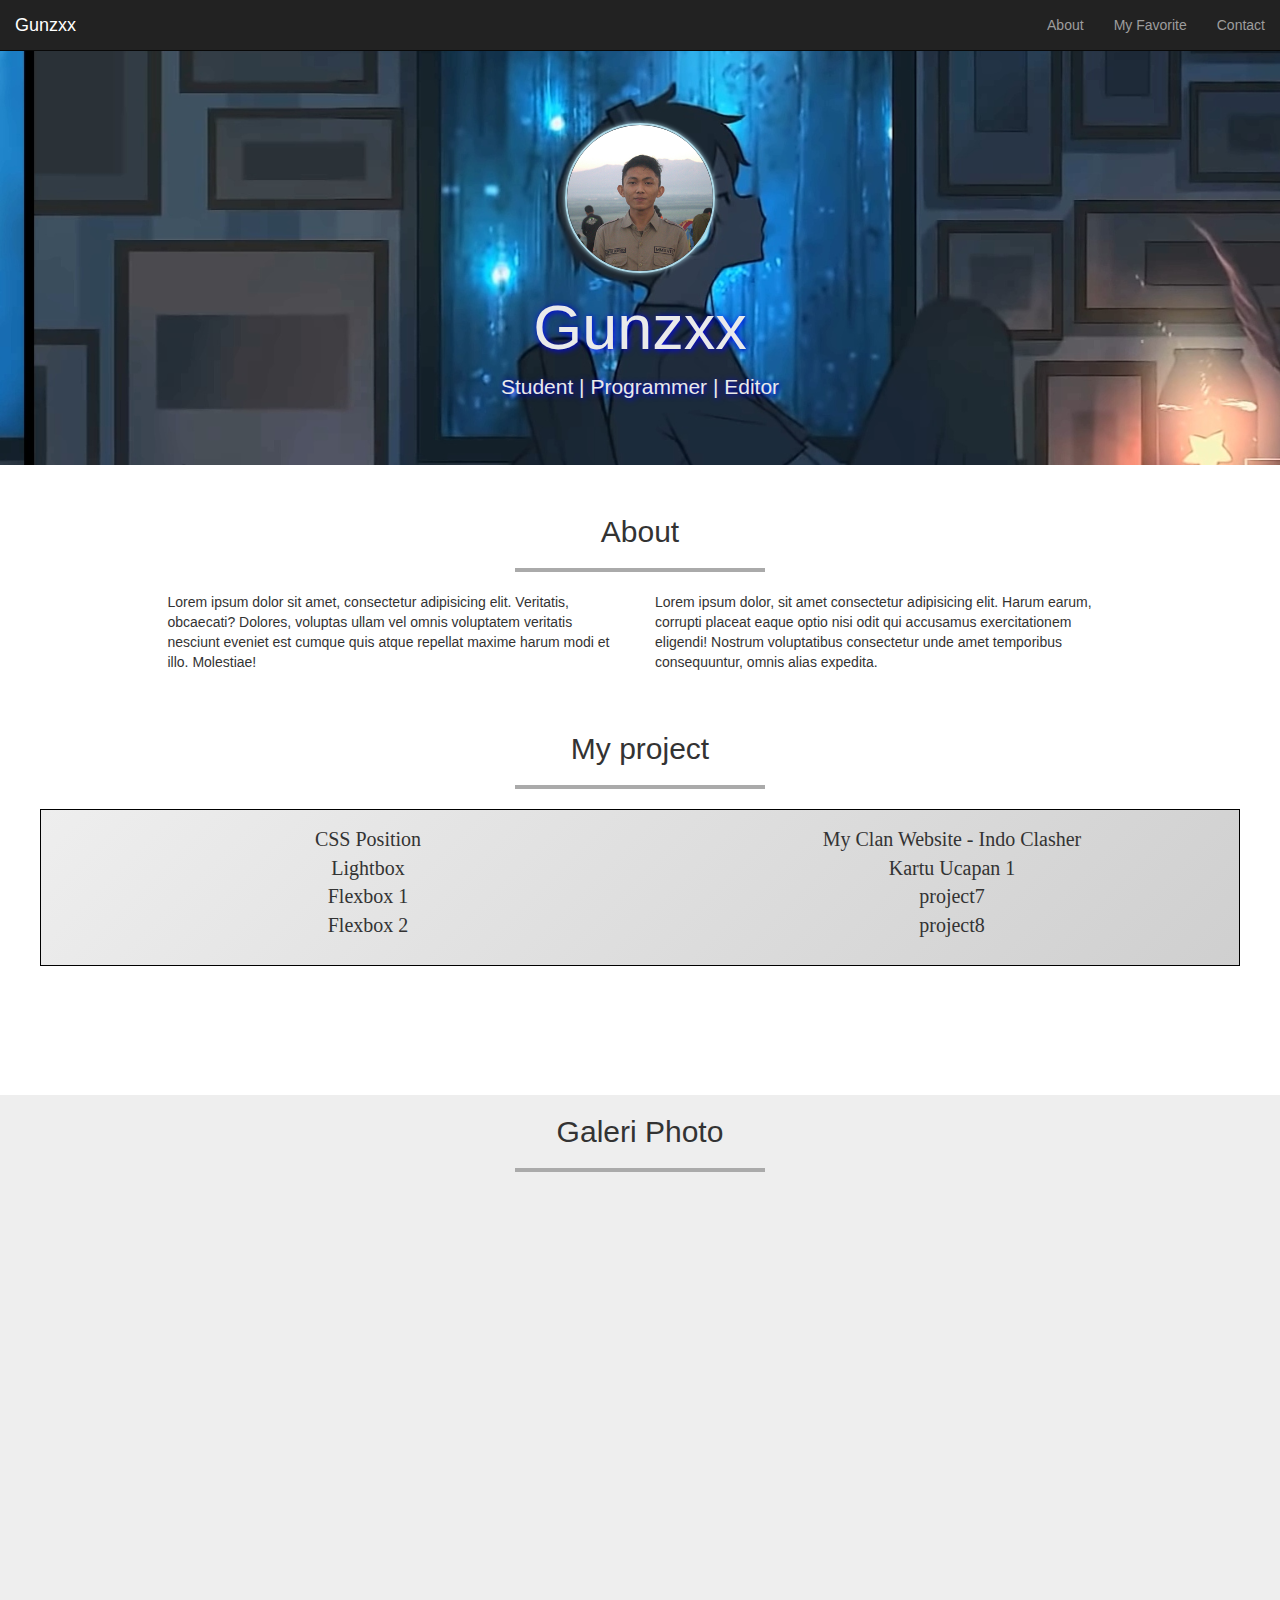
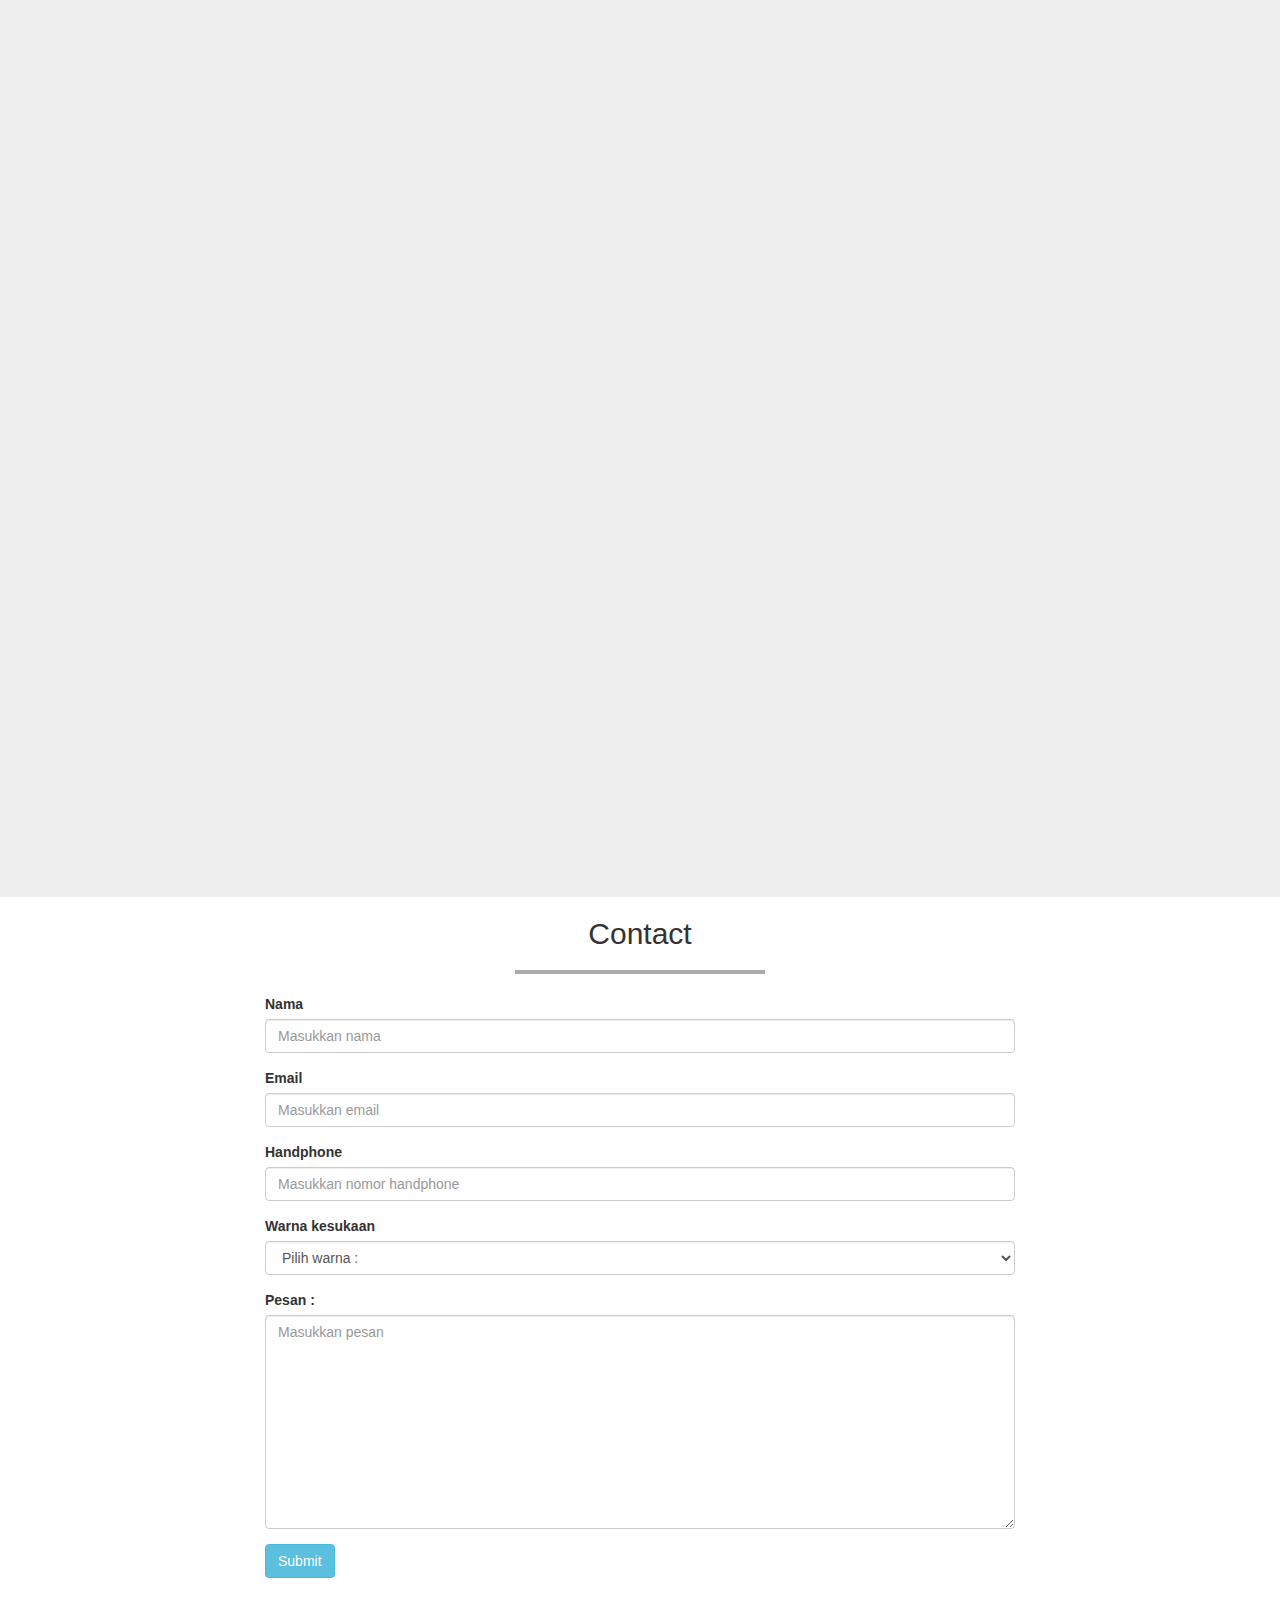
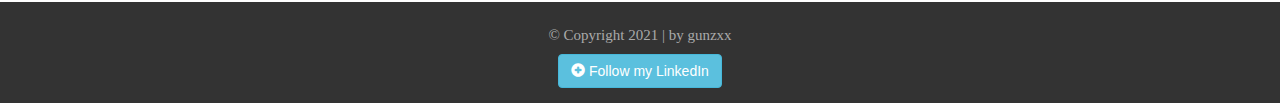
<file: index.html>
<!DOCTYPE html>
<html lang="en" id="home">
  <head>
    <meta charset="utf-8">
    <meta http-equiv="X-UA-Compatible" content="IE=edge">
    <meta name="viewport" content="width=device-width, initial-scale=1">
    
    <title>Guntur W</title>

	<!-- iklan google -->
	<script async src="https://pagead2.googlesyndication.com/pagead/js/adsbygoogle.js?client=ca-pub-4284222304204067" crossorigin="anonymous"></script>
	<!-- iklan google end -->

	<!-- favicon -->
	<link rel="favicon icon" href="img/gunz.png">

    <!-- Bootstrap -->
    <link href="bs/bootstrap.min.css" rel="stylesheet">
    <link href="style.css" rel="stylesheet" href="">

  </head>
  <body>
    <!-- navbar -->
    <nav class="navbar navbar-inverse navbar-fixed-top ">
      <div class="container-fluid">
        <div class="navbar-header">
          <button type="button" class="navbar-toggle collapsed" data-toggle="collapse" data-target="#navbar-collapse-1" aria-expanded="false">
            <span class="sr-only">Toggle navigation</span>
            <span class="icon-bar"></span>
            <span class="icon-bar"></span>
            <span class="icon-bar"></span>
          </button>
          <a href="#home" class="navbar-brand page-scroll">Gunzxx</a>
        </div>

        <div class="collapse navbar-collapse" id="navbar-collapse-1">
          <ul class="nav navbar-nav navbar-right">
            <li><a href="#about" class="page-scroll">About</a></li>
            <li><a href="#portofolio" class="page-scroll">My Favorite</a></li>
            <li><a href="https://wa.me/+62895370015252" target="_blank" class="page-scroll">Contact</a></li>
          </ul>
        </div>
      </div>
    </nav>
    <!-- akhir navbar -->

  	<!-- Jumbotron -->
  	<div class="jumbotron text-center header" style="width: 100%; ">
  		<img src="img/gunz.png" width="100%" class="img-circle" alt="gunz">
  		<h1>Gunzxx</h1>
  		<p>Student | Programmer | Editor</p>
  	</div>
  	<!-- Akhir Jumbotron -->

  	<!-- About -->
  	<section class="about" id="about">
  		<div class="container">
  			<div class="row">
  				<div class="col-sm-12">
  					<h2 class="text-center">About</h2>
  					<hr>
  				</div>
  			</div>
  			<div class="row">
  				<div class="col-sm-5 col-sm-offset-1">
  					<p class="pKiri">Lorem ipsum dolor sit amet, consectetur adipisicing elit. Veritatis, obcaecati? Dolores, voluptas ullam vel omnis voluptatem veritatis nesciunt eveniet est cumque quis atque repellat maxime harum modi et illo. Molestiae!</p>
  				</div>
  				<div class="col-sm-5 ">
  					<p class="pKanan">Lorem ipsum dolor, sit amet consectetur adipisicing elit. Harum earum, corrupti placeat eaque optio nisi odit qui accusamus exercitationem eligendi! Nostrum voluptatibus consectetur unde amet temporibus consequuntur, omnis alias expedita.</p>
  				</div>
  			</div>
        <div class="project row">
    			<div class="row text-center">
    				<div class="col-sm-12">
    					<h2>My project</h2>
    					<hr>
    				</div>
    			</div>
    			<div class="row text-center">
    				<div class="subProject col-sm-12">
    					<div class="pr1 pr">
							<ul>
								<li><a href="project/01-position/index.html" target="_blank">CSS Position</a></li>
								<li><a href="project/02-lightbox/index.html" target="_blank">Lightbox</a></li>
								<li><a href="project/03-flexbox/flexbox-1/index.html" target="_blank">Flexbox 1</a></li>
								<li><a href="project/03-flexbox/flexbox-2/flexbox.html" target="_blank">Flexbox 2</a></li>
							</ul>
						</div>
						<div class="pr2 pr">
							<ul>
								<li><a href="https://gunzxx.github.io/IndoClasher" target="_blank">My Clan Website - Indo Clasher</a></li>
								<li><a href="https://gunzxx.github.io/kartuucapan1" target="_blank">Kartu Ucapan 1</a></li>
								<li><a href="">project7</a></li>
								<li><a href="">project8</a></li>
							</ul>
						</div>
    				</div>
    			</div>
        </div>
  		</div>
  	</section>
  	<!-- Akhir About -->

  	<!-- portofolio -->
  	<section class="galeri" id="galeri">
  		<div class="container mt-5">
  			<div class="row">
  				<div class="col-sm-12 text-center">
  					<h2>Galeri Photo</h2>
  					<hr>
  				</div>
  			</div>
  			<div class="row">
  				<div class="col-xs-4">
  					<span href="" class="thumbnail">
  						<img src="img/galeri/1.jpg">
  					</span>
  				</div>
  				<div class="col-xs-4">
  					<span href="" class="thumbnail">
  						<img src="img/galeri/2.jpg">
  					</span>
  				</div>
  				<div class="col-xs-4">
  					<span href="" class="thumbnail">
  						<img src="img/galeri/3.jpg">
  					</span>
  				</div>
  				<div class="col-xs-4">
  					<span href="" class="thumbnail">
  						<img src="img/galeri/4.jpg">
  					</span>
  				</div>
  				<div class="col-xs-4">
  					<span href="" class="thumbnail">
  						<img class="jarak" src="img/galeri/5.jpg">
  					</span>
					<span href="" class="thumbnail">
						<img class="jarak" src="img/galeri/5.jpg">
					</span>
  				</div>
  				<div class="col-xs-4">
  					<span href="" class="thumbnail">
  						<img src="img/galeri/6.jpg">
  					</span>
  				</div>
  			</div>
  		</div>
  	</section>
  	<!-- akhir portofolio -->

  	<!-- kontak -->
  	<section class="contact" id="contact">
  		<div class="container">
	  		<div class="row">
	  			<div class="col-sm-12 text-center">
	  				<h2>Contact</h2>
	  				<hr>
	  			</div>
	  		</div>
	  		<div class="row">
	  			<div class="col-sm-8 col-sm-offset-2">
	  				<form>
	  					<div class="form-group">
	  						<label for="nama">Nama</label>
	  						<input type="text" name="nama" id="nama" class="form-control" placeholder="Masukkan nama">
	  					</div>
	  					<div class="form-group">
	  						<label for="email">Email</label>
	  						<input type="text" name="email" id="email" class="form-control" placeholder="Masukkan email">
	  					</div>
	  					<div class="form-group">
	  						<label for="handphone">Handphone</label>
	  						<input type="tel" name="handphone" id="handphone" class="form-control" placeholder="Masukkan nomor handphone">
	  					</div>
	  					<div class="form-group">
	  						<label for="warna">Warna kesukaan</label>
		  					<select class="form-control" id="warna">
		  						<option>Pilih warna :</option>
		  						<option>merah</option>
		  						<option>kuning</option>
		  						<option>hijau</option>
		  					</select>
	  					</div>
	  					<div class="form-group">
	  						<label for="pesan">Pesan :</label>
	  						<textarea class="form-control" id="pesan" rows="10" placeholder="Masukkan pesan"></textarea>
	  					</div>
	  					<div class="form-group">
	  						<button type="submit" class="btn btn-info">Submit</button>
	  					</div>
	  				</form>
	  			</div>
	  		</div>
  		</div>
  	</section>
  	<!-- akhir kontak -->

  	<!-- footer -->
	<div class="foot">
	  	<footer class="footer" id="footer">
	  		<div class="container">
	  			<div class="row text-center cr">
	  				<h5>&copy; Copyright 2021 | by <a href="https://www.instagram.com/guntur_w123">gunzxx</a></h5>
	  				<a href="https://www.linkedin.com/in/gunzxx/" class="btn btn-info"><i class="glyphicon glyphicon-plus-sign"></i> Follow my LinkedIn</a>
	  			</div>
	  		</div>
	  	</footer>
	</div>
  	<!-- akhir footer -->

    <!-- jQuery (necessary for Bootstrap's JavaScript plugins) -->
    <script src="js/jquery.min.js"></script>
    <script type="text/javascript" src="js/jquery.easing.1.3.js"></script>
    <!-- Include all compiled plugins (below), or include individual files as needed -->
    <script src="js/bootstrap.min.js"></script>
    <script type="text/javascript" src="js/script.js"></script>
  </body>
</html>
</file>
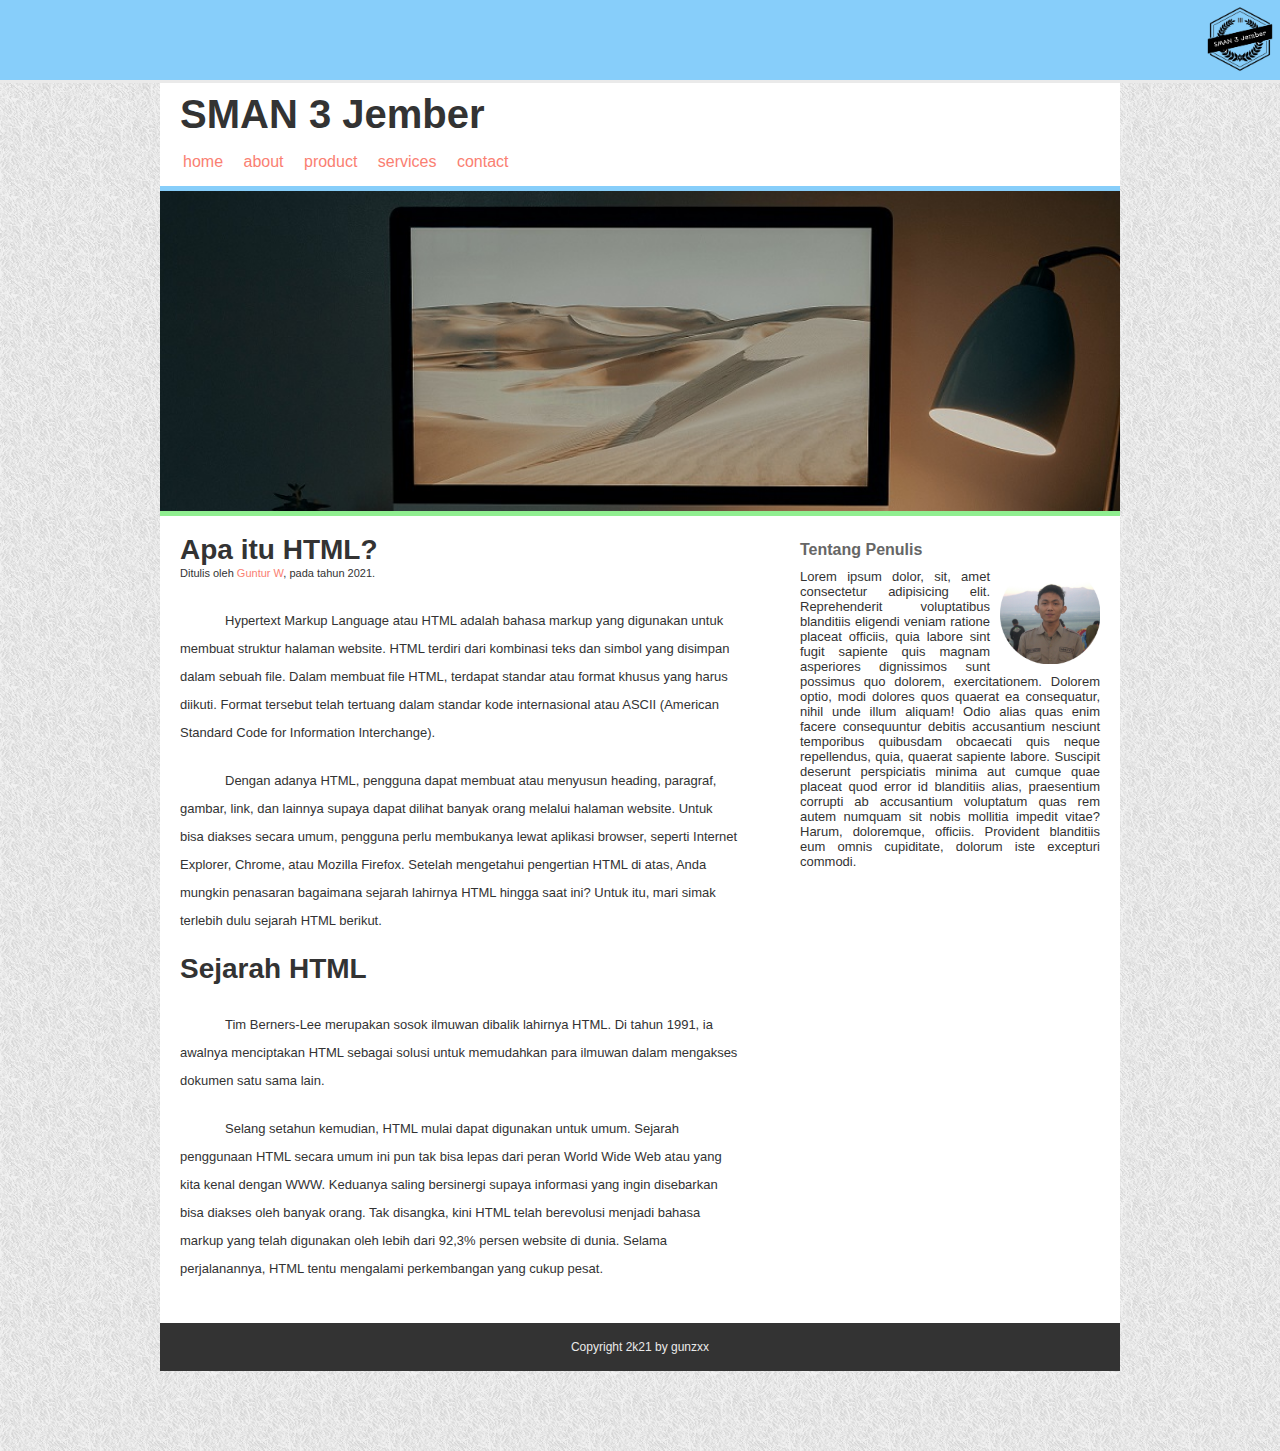
<file: project/01-position/index.html>
<!DOCTYPE html>
<html lang="en">
<head>
	<meta charset="UTF-8">
	<meta name="viewport" content="width=device-width, initial-scale=1.0">
	<link rel="stylesheet" href="css/style.css">
	<title>My Web</title>
</head>
<body>
	<div class="top-bar cf">
		<div class="twiter">
			<a href="https://www.instagram.com/guntur_w123/" target="blank">
				<img src="img/logo.png" alt="instagram">
			</a>
		</div>
	</div>
	<div class="container">
		<div class="header cf">
			<h1 class="judul">SMAN 3 Jember</h1>
			<ul>
				<li><a href="#">home</a></li>
				<li><a href="#sejarah">about</a></li>
				<li><a href="#">product</a></li>
				<li><a href="#">services</a></li>
				<li><a href="#">contact</a></li>
			</ul>
		</div>
		<div class="hero"></div>
		<div class="content cf">
			<div class="main">
				<h2>Apa itu HTML?</h2>
				<p class="penulis">
					Ditulis oleh <a href="#">Guntur W</a>, pada tahun 2021.
				</p>
				<p style="text-indent: 45px">
					Hypertext Markup Language atau HTML adalah bahasa markup yang digunakan untuk membuat struktur halaman website. HTML terdiri dari kombinasi teks dan simbol yang disimpan dalam sebuah file. Dalam membuat file HTML, terdapat standar atau format khusus yang harus diikuti. Format tersebut telah tertuang dalam standar kode internasional atau ASCII (American Standard Code for Information Interchange). 
				</p>
				<p style="text-indent: 45px">
					Dengan adanya HTML, pengguna dapat membuat atau menyusun heading, paragraf, gambar, link, dan lainnya supaya dapat dilihat banyak orang melalui halaman website. Untuk bisa diakses secara umum, pengguna perlu membukanya lewat aplikasi browser, seperti Internet Explorer, Chrome, atau Mozilla Firefox. Setelah mengetahui pengertian HTML di atas, Anda mungkin penasaran bagaimana sejarah lahirnya HTML hingga saat ini? Untuk itu, mari simak terlebih dulu sejarah HTML berikut.
				</p>
				<h2 id="sejarah">Sejarah HTML</h2>
				<br>
				<p style="text-indent: 45px">Tim Berners-Lee merupakan sosok ilmuwan dibalik lahirnya HTML. Di tahun 1991, ia awalnya menciptakan HTML sebagai solusi untuk memudahkan para ilmuwan dalam mengakses dokumen satu sama lain.</p>
				<p style="text-indent: 45px">Selang setahun kemudian, HTML mulai dapat digunakan untuk umum. Sejarah penggunaan HTML secara umum ini pun tak bisa lepas dari peran World Wide Web atau yang kita kenal dengan WWW. Keduanya saling bersinergi supaya informasi yang ingin disebarkan bisa diakses oleh banyak orang. Tak disangka, kini HTML telah berevolusi menjadi bahasa markup yang telah digunakan oleh lebih dari 92,3% persen website di dunia. Selama perjalanannya, HTML tentu mengalami perkembangan yang cukup pesat.</p>
			</div>
			<!-- <div class="vertikal"></div> -->
			<div class="sidebar">
				<h3>Tentang Penulis</h3>
				<img src="img/gunz.png" alt="gunz" style="width: 100px; height: 100px;">
				<p align="justify">Lorem ipsum dolor, sit, amet consectetur adipisicing elit. Reprehenderit voluptatibus blanditiis eligendi veniam ratione placeat officiis, quia labore sint fugit sapiente quis magnam asperiores dignissimos sunt possimus quo dolorem, exercitationem. Dolorem optio, modi dolores quos quaerat ea consequatur, nihil unde illum aliquam! Odio alias quas enim facere consequuntur debitis accusantium nesciunt temporibus quibusdam obcaecati quis neque repellendus, quia, quaerat sapiente labore. Suscipit deserunt perspiciatis minima aut cumque quae placeat quod error id blanditiis alias, praesentium corrupti ab accusantium voluptatum quas rem autem numquam sit nobis mollitia impedit vitae? Harum, doloremque, officiis. Provident blanditiis eum omnis cupiditate, dolorum iste excepturi commodi.</p>
			</div>
		</div>
		<div class="footer">
			<p class="cr">Copyright 2k21 by gunzxx</p>
		</div>
	</div>

</body>
</html>
</file>
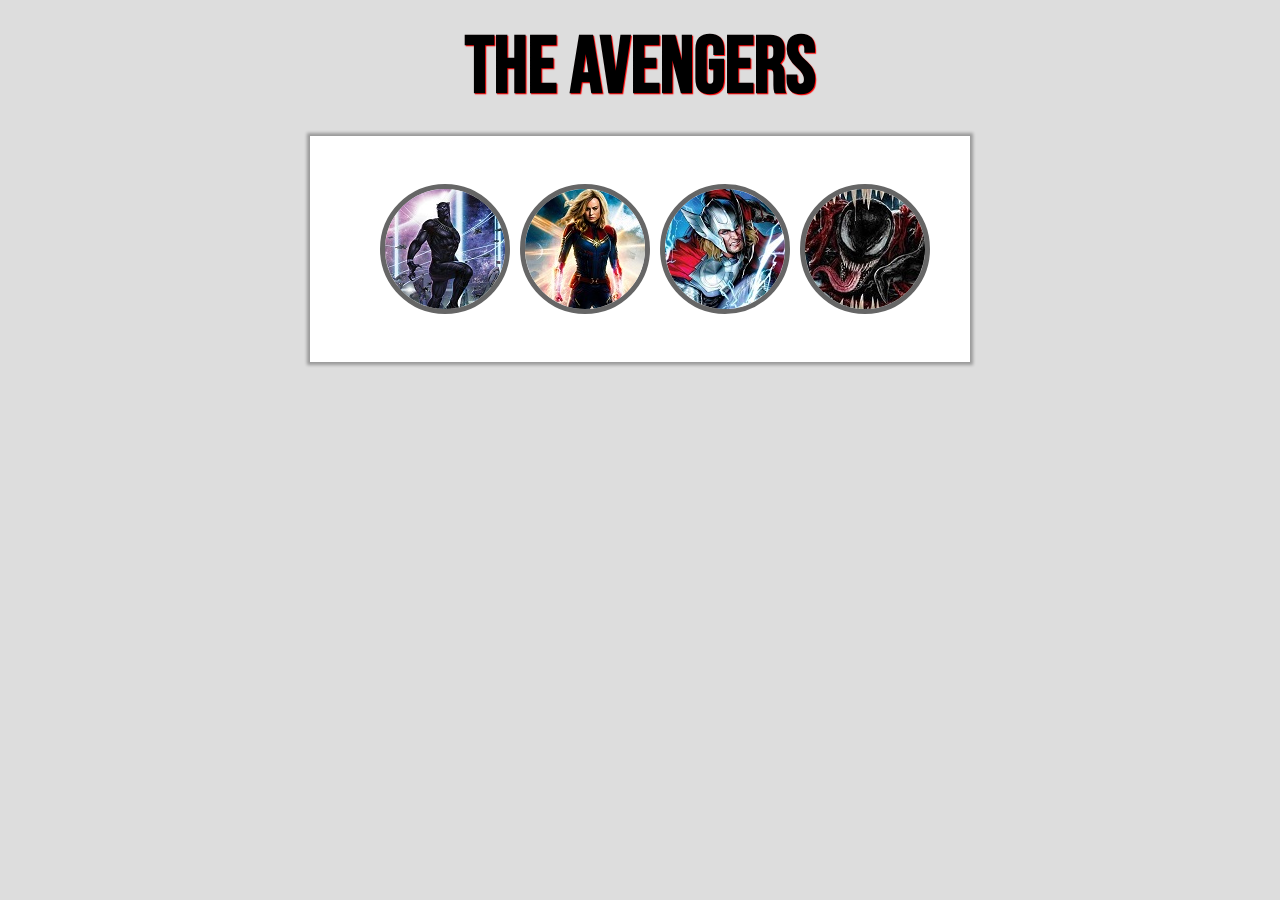
<file: project/02-lightbox/index.html>
<!DOCTYPE html>
<html lang="en">
<head>
	<meta charset="UTF-8">
	<meta name="viewport" content="width=device-width, initial-scale=1.0">
	<title>Lightbox - Galeri</title>
	<link rel="stylesheet" href="css/style.css">
</head>
<body>
	<h1>The Avengers</h1>

	<div class="container">
		<ul class="galeri">
			<li>
				<a href="#gambar1">
					<img src="img/thumb/black-panther.jpg" alt="black-panther">
					<span>Black Panther</span>
				</a>
				<div class="overlay" id="gambar1">
					<a href="#" class="close">X close</a>
					<img src="img/full/black_panther.jpg" alt="BP">
				</div>
			</li>
			<li>
				<a href="#gambar2">
					<img src="img/thumb/captain.jpg" alt="captain">
					<span>Captain</span>
				</a>
				<div class="overlay" id="gambar2">
					<a href="#" class="close">X close</a>
					<img src="img/full/captain.jpg" alt="BP">
				</div>
			</li>
			<li>
				<a href="#gambar3">
					<img src="img/thumb/thor.jpg" alt="thor">
					<span>Thor</span>
				</a>
				<div class="overlay" id="gambar3">
					<a href="#" class="close">X close</a>
					<img src="img/full/thor.jpg" alt="BP">
				</div>
			</li>
			<li>
				<a href="#gambar4">
					<img src="img/thumb/venom.jpg" alt="venom">
					<span>Venom</span>
				</a>
				<div class="overlay" id="gambar4">
					<a href="#" class="close">X close</a>
					<img src="img/full/venom.jpg" alt="BP">
				</div>
			</li>
			<div class="clear"></div>
		</ul>
	</div>

</body>
</html>
</file>
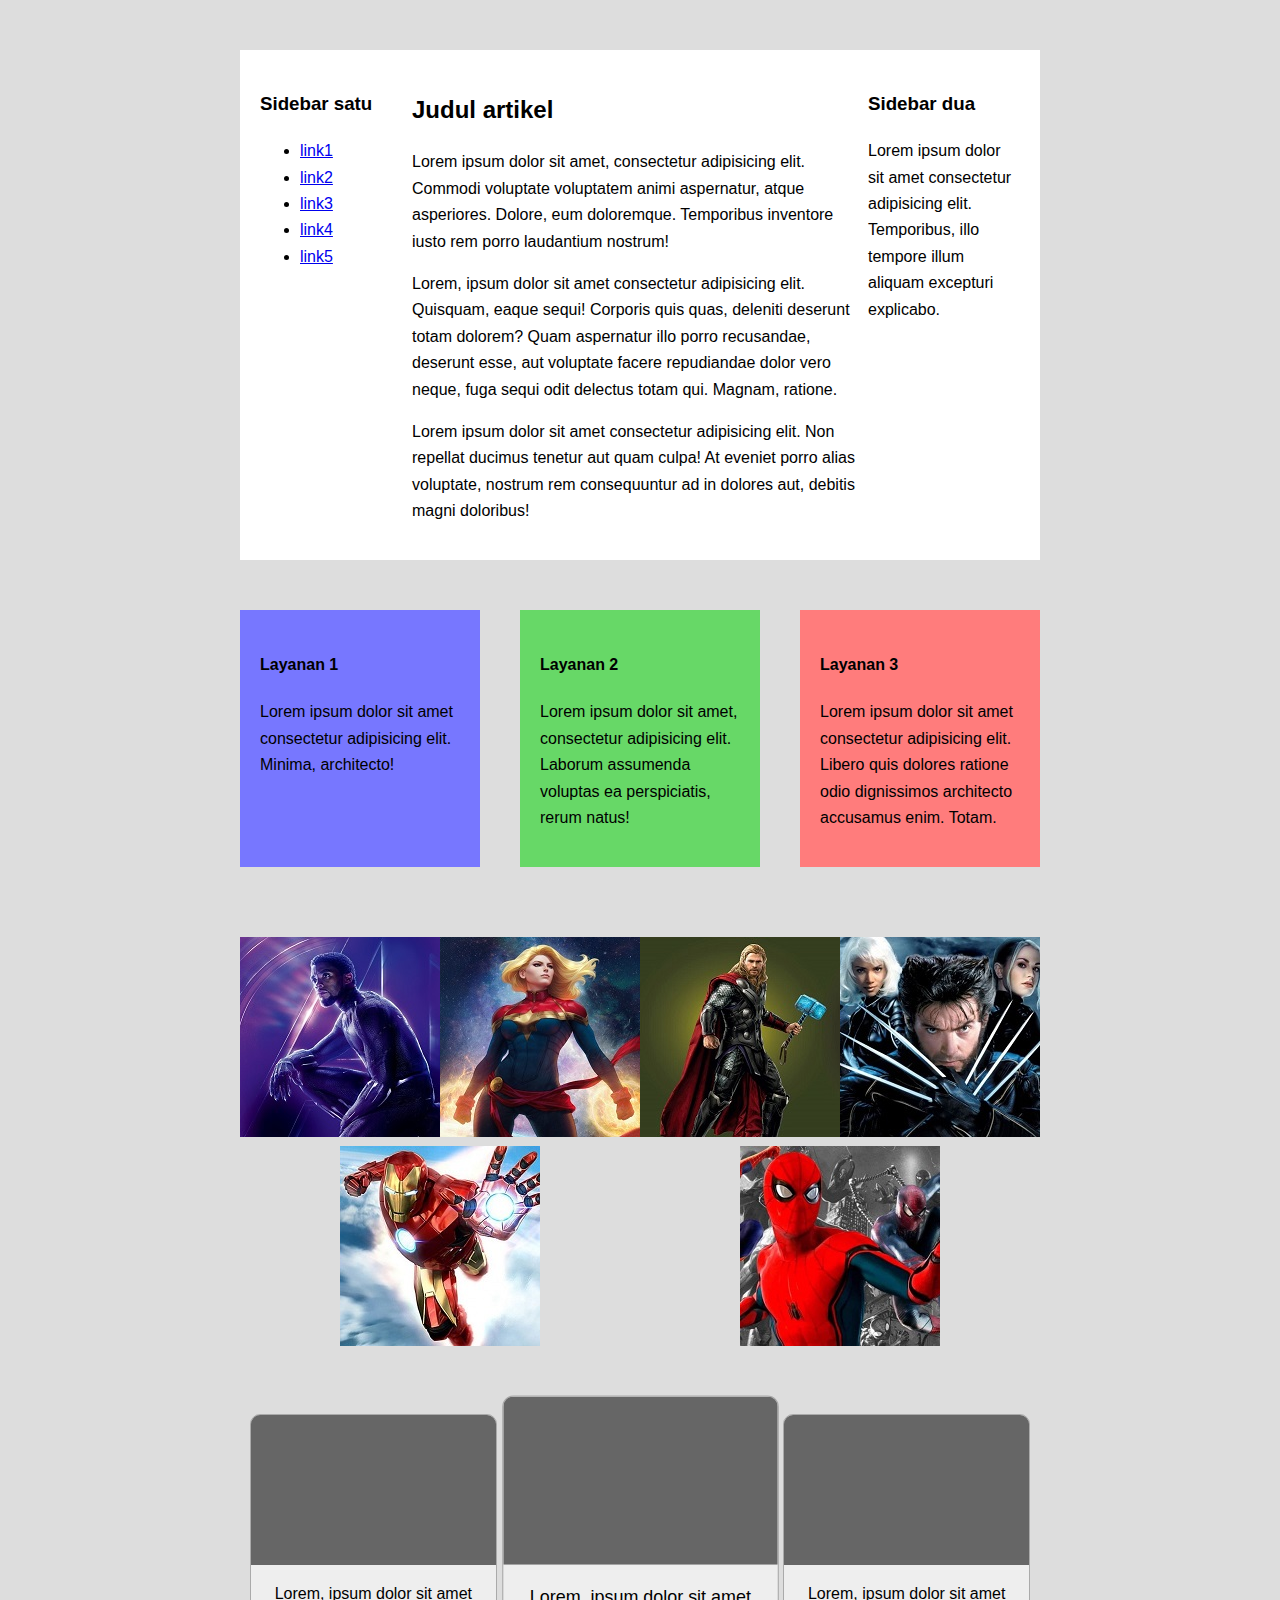
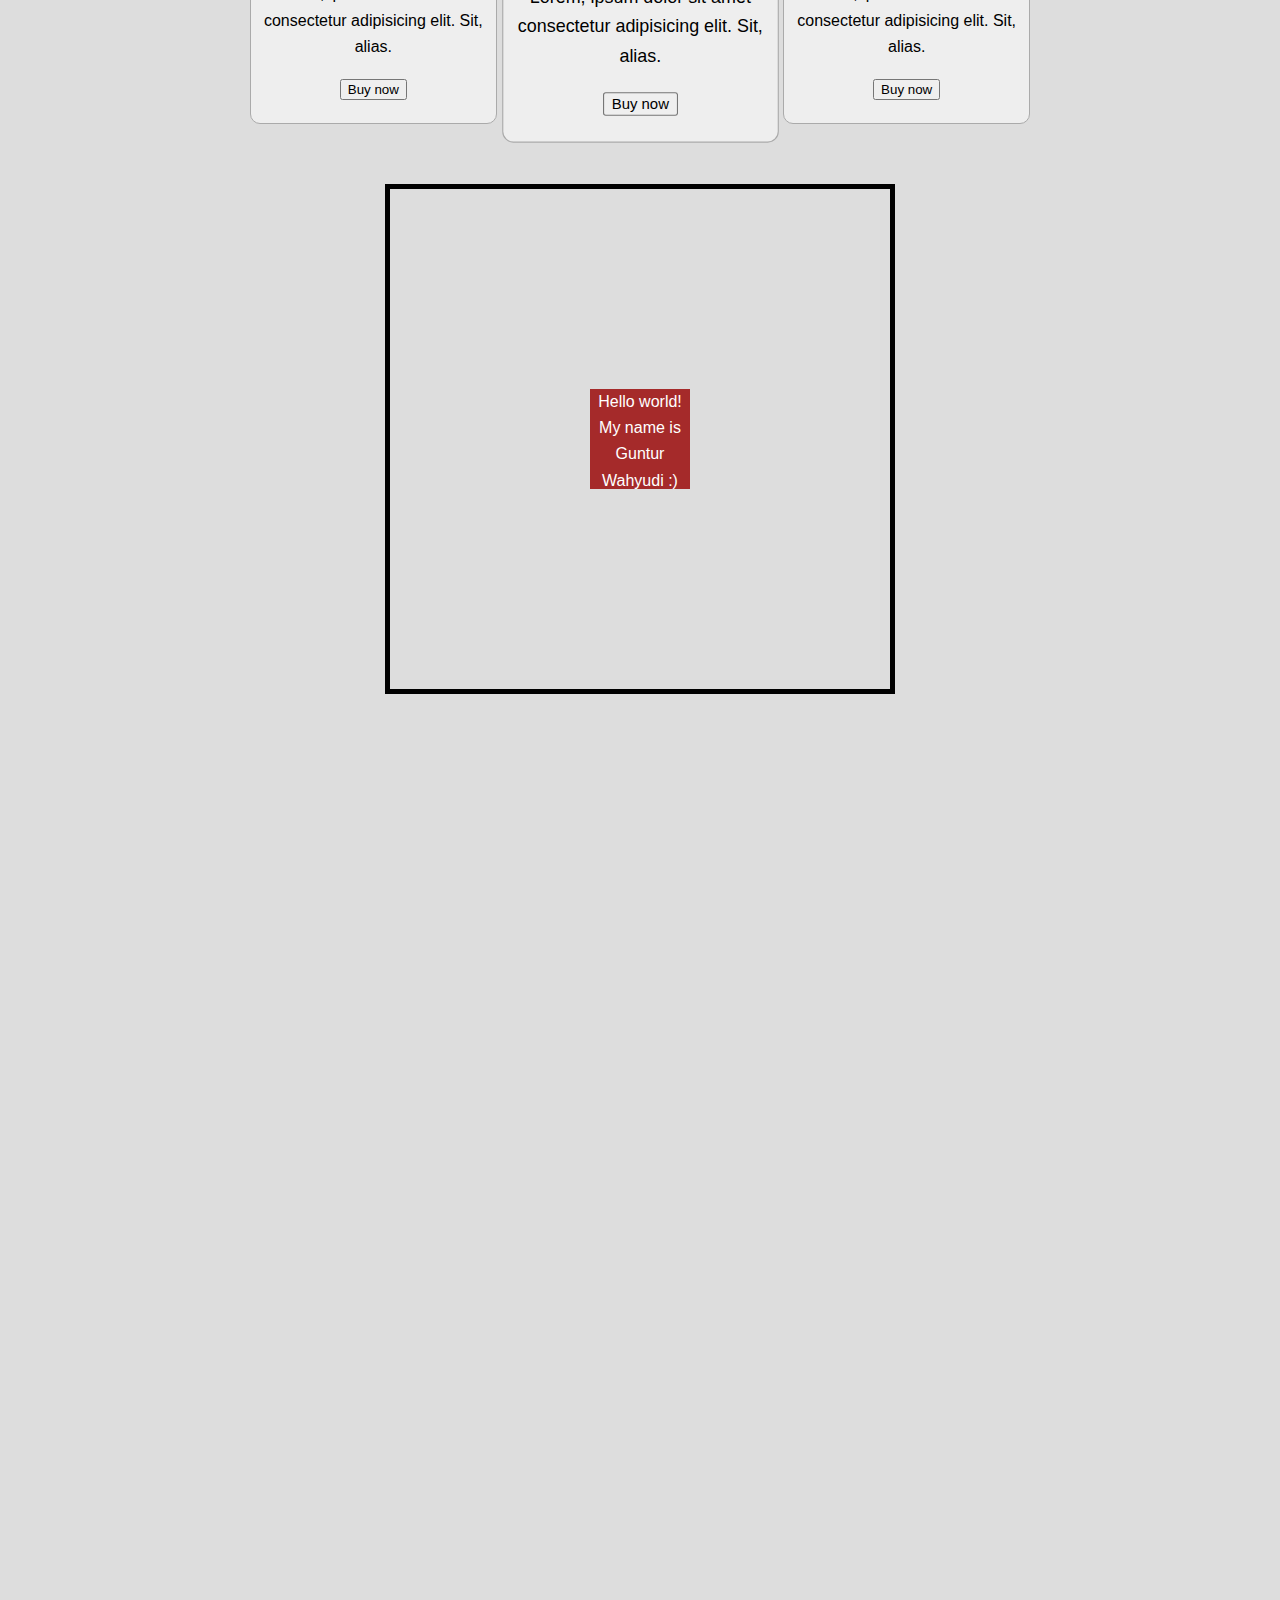
<file: project/03-flexbox/flexbox-1/index.html>
<!DOCTYPE html>
<html lang="en">
<head>
    <meta charset="UTF-8">
    <meta http-equiv="X-UA-Compatible" content="IE=edge">
    <meta name="viewport" content="width=device-width, initial-scale=1.0">
    <link rel="stylesheet" href="style.css">
    <title>Flexbox</title>
</head>
<body>
    <!-- Latihan 1 - Sidebar -->
    <div class="container-satu">
        <div class="kolom-utama">
            <h2>Judul artikel</h2>
            <p>Lorem ipsum dolor sit amet, consectetur adipisicing elit. Commodi voluptate voluptatem animi aspernatur, atque asperiores. Dolore, eum doloremque. Temporibus inventore iusto rem porro laudantium nostrum!</p>
            <p>Lorem, ipsum dolor sit amet consectetur adipisicing elit. Quisquam, eaque sequi! Corporis quis quas, deleniti deserunt totam dolorem? Quam aspernatur illo porro recusandae, deserunt esse, aut voluptate facere repudiandae dolor vero neque, fuga sequi odit delectus totam qui. Magnam, ratione.</p>
            <p>Lorem ipsum dolor sit amet consectetur adipisicing elit. Non repellat ducimus tenetur aut quam culpa! At eveniet porro alias voluptate, nostrum rem consequuntur ad in dolores aut, debitis magni doloribus!</p>
        </div>
        <div class="sidebar-satu">
            <h3>Sidebar satu</h3>
            <ul>
                <li><a href="#">link1</a></li>
                <li><a href="#">link2</a></li>
                <li><a href="#">link3</a></li>
                <li><a href="#">link4</a></li>
                <li><a href="#">link5</a></li>
            </ul>
        </div>
        <div class="sidebar-dua">
            <h3>Sidebar dua</h3>
            <p>Lorem ipsum dolor sit amet consectetur adipisicing elit. Temporibus, illo tempore illum aliquam excepturi explicabo.</p>
        </div>
    </div>
    <!-- Akhir Latihan 1 -->
    
    <!-- Latihan 2 - Feature -->
    <div class="container-dua">
        <div class="layanan satu">
            <h4>Layanan 1</h4>
            <p>Lorem ipsum dolor sit amet consectetur adipisicing elit. Minima, architecto!</p>
        </div>
        <div class="layanan dua">
            <h4>Layanan 2</h4>
            <p>Lorem ipsum dolor sit amet, consectetur adipisicing elit. Laborum assumenda voluptas ea perspiciatis, rerum natus!</p>
        </div>
        <div class="layanan tiga">
            <h4>Layanan 3</h4>
            <p>Lorem ipsum dolor sit amet consectetur adipisicing elit. Libero quis dolores ratione odio dignissimos architecto accusamus enim. Totam.</p>
        </div>
    </div>
    <!-- Akhir Latihan 2 -->

    <!-- Latihan 3 - Galery -->
    <div class="container-tiga">
        <div class="thumbnail">
            <img src="img/1.jpg">
        </div>
        <div class="thumbnail">
            <img src="img/2.jpg">
        </div>
        <div class="thumbnail">
            <img src="img/3.jpg">
        </div>
        <div class="thumbnail">
            <img src="img/4.jpg">
        </div>
        <div class="thumbnail">
            <img src="img/5.jpg">
        </div>
        <div class="thumbnail">
            <img src="img/6.jpg">
        </div>
    </div>
    <!-- Akhir Latihan 3 -->

    <!-- Latihan 4 - Card -->
    <div class="container-empat">
        <div class="card">
            <div class="header"></div>
            <div class="content">
                <p>Lorem, ipsum dolor sit amet consectetur adipisicing elit. Sit, alias.</p>
                <button>Buy now</button>
            </div>
        </div>
        <div class="card besar">
            <div class="header"></div>
            <div class="content">
                <p>Lorem, ipsum dolor sit amet consectetur adipisicing elit. Sit, alias.</p>
                <button>Buy now</button>
            </div>
        </div>
        <div class="card">
            <div class="header"></div>
            <div class="content">
                <p>Lorem, ipsum dolor sit amet consectetur adipisicing elit. Sit, alias.</p>
                <button>Buy now</button>
            </div>
        </div>
    </div>
    <!-- Akhir Latihan 4 -->

    <!-- Latihan 5 - Centering -->

    <div class="container-lima">
        <div class="kotak"><span>Hello world! My name is Guntur Wahyudi :)</span></div>
    </div>

    <!-- Akhir Latihan 5 -->

</body>
</html>
</file>
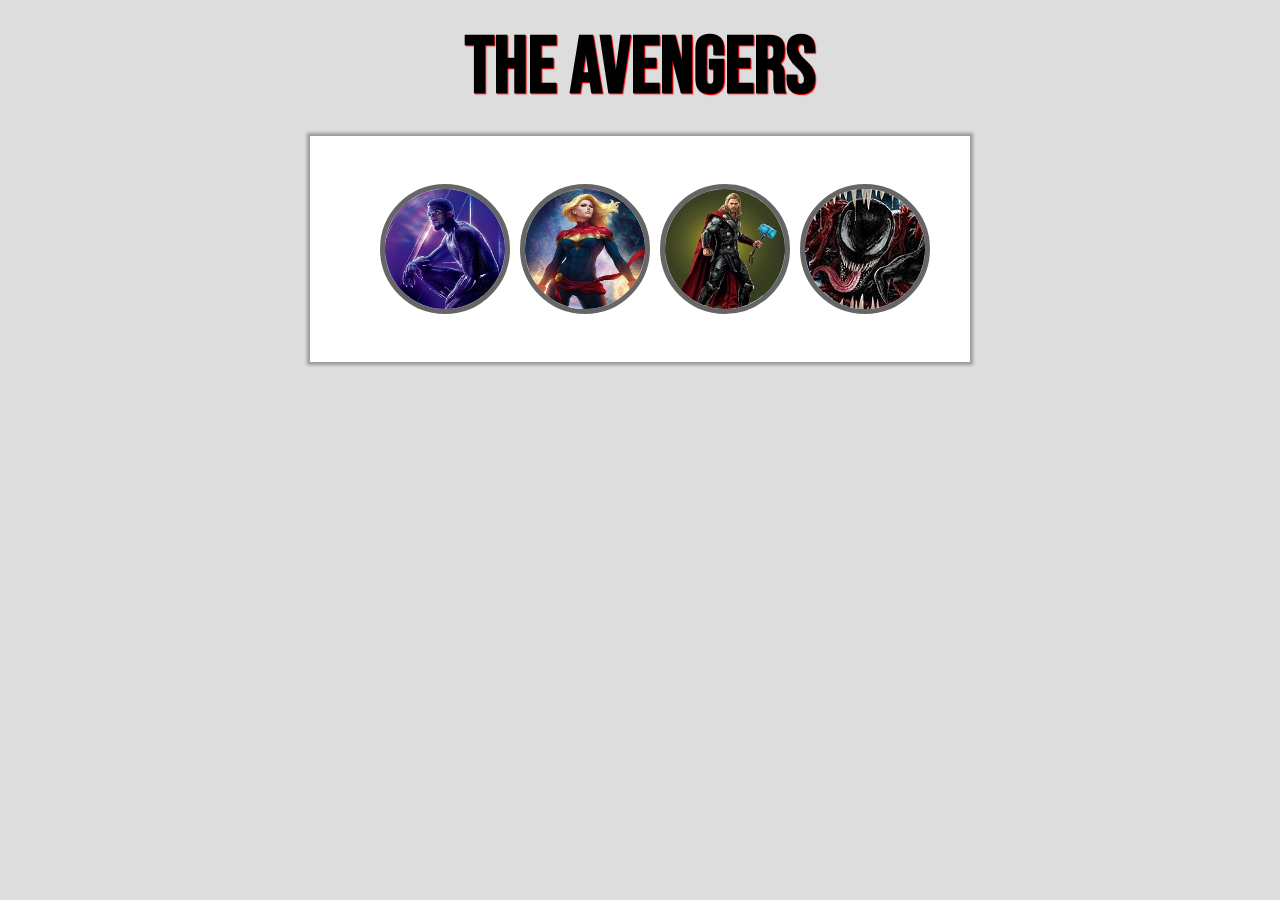
<file: project/02-lightbox/lightbox.html>
<!DOCTYPE html>
<html lang="en">
<head>
	<meta charset="UTF-8">
	<meta name="viewport" content="width=device-width, initial-scale=1.0">
	<title>Lightbox - Galeri</title>
	<link rel="stylesheet" href="css/style.css">
</head>
<body>
	<h1>The Avengers</h1>

	<div class="container">
		<ul class="galeri">
			<li>
				<a href="#gambar1" class="gambar">
					<img src="img/thumb/1.jpg" alt="black-panther">
					<span>Black Panther</span>
				</a>
				<div class="overlay" id="gambar1">
					<a href="#" class="close">X close</a>
					<a href="#gambar4" class="prev">prev</a>
					<img src="img/full/1.jpg" alt="BP">
					<a href="#gambar2" class="next">next</a>
				</div>
			</li>
			<li>
				<a href="#gambar2" class="gambar">
					<img src="img/thumb/2.jpg" alt="captain">
					<span>Captain</span>
				</a>
				<div class="overlay" id="gambar2">
					<a href="#" class="close">X close</a>
					<a href="#gambar1" class="prev">prev</a>
					<img src="img/full/2.jpg" alt="BP">
					<a href="#gambar3" class="next">next</a>
				</div>
			</li>
			<li>
				<a href="#gambar3" class="gambar">
					<img src="img/thumb/3.jpg" alt="thor">
					<span>Thor</span>
				</a>
				<div class="overlay" id="gambar3">
					<a href="#" class="close">X close</a>
					<a href="#gambar2" class="prev">prev</a>
					<img src="img/full/3.jpg" alt="BP">
					<a href="#gambar4" class="next">next</a>
				</div>
			</li>
			<li>
				<a href="#gambar4" class="gambar">
					<img src="img/thumb/4.jpg" alt="venom">
					<span>Venom</span>
				</a>
				<div class="overlay" id="gambar4">
					<a href="#" class="close">X close</a>
					<a href="#gambar3" class="prev">prev</a>
					<img src="img/full/4.jpg" alt="BP">
					<a href="#gambar1" class="next">next</a>
				</div>
			</li>
			<div class="clear"></div>
		</ul>
	</div>

</body>
</html>
</file>
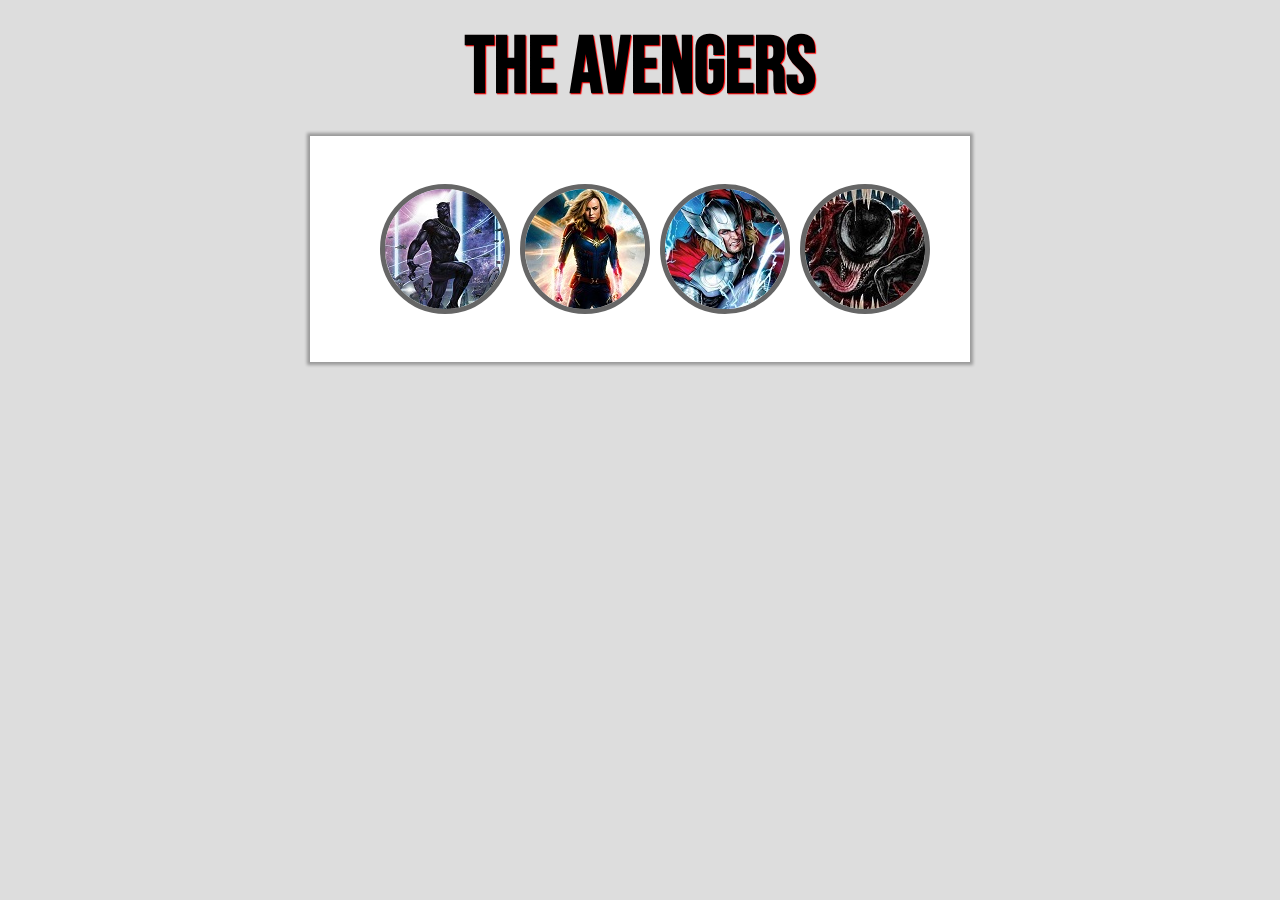
<file: project/14. lightbox/index navigasi.html>
<!DOCTYPE html>
<html lang="en">
<head>
	<meta charset="UTF-8">
	<meta name="viewport" content="width=device-width, initial-scale=1.0">
	<title>Lightbox - Galeri</title>
	<link rel="stylesheet" href="css/style-navigasi.css">
</head>
<body>
	<h1>The Avengers</h1>

	<div class="container">
		<ul class="galeri">
			<li>
				<a href="#gambar1">
					<img src="img/thumb/black-panther.jpg" alt="black-panther">
					<span>Black Panther</span>
				</a>
				<div class="overlay" id="gambar1">
					<a href="#" class="close">X close</a>
					<a href="#gambar4" class="prev">prev</a>
					<img src="img/full/black_panther.jpg" alt="BP">
					<a href="#gambar2" class="next">next</a>
				</div>
			</li>
			<li>
				<a href="#gambar2">
					<img src="img/thumb/captain.jpg" alt="captain">
					<span>Captain</span>
				</a>
				<div class="overlay" id="gambar2">
					<a href="#" class="close">X close</a>
					<a href="#gambar1" class="prev">prev</a>
					<img src="img/full/captain.jpg" alt="BP">
					<a href="#gambar3" class="next">next</a>
				</div>
			</li>
			<li>
				<a href="#gambar3">
					<img src="img/thumb/thor.jpg" alt="thor">
					<span>Thor</span>
				</a>
				<div class="overlay" id="gambar3">
					<a href="#" class="close">X close</a>
					<a href="#gambar2" class="prev">prev</a>
					<img src="img/full/thor.jpg" alt="BP">
					<a href="#gambar4" class="next">next</a>
				</div>
			</li>
			<li>
				<a href="#gambar4">
					<img src="img/thumb/venom.jpg" alt="venom">
					<span>Venom</span>
				</a>
				<div class="overlay" id="gambar4">
					<a href="#" class="close">X close</a>
					<a href="#gambar3" class="prev">prev</a>
					<img src="img/full/venom.jpg" alt="BP">
					<a href="#gambar1" class="next">next</a>
				</div>
			</li>
			<div class="clear"></div>
		</ul>
	</div>

</body>
</html>
</file>
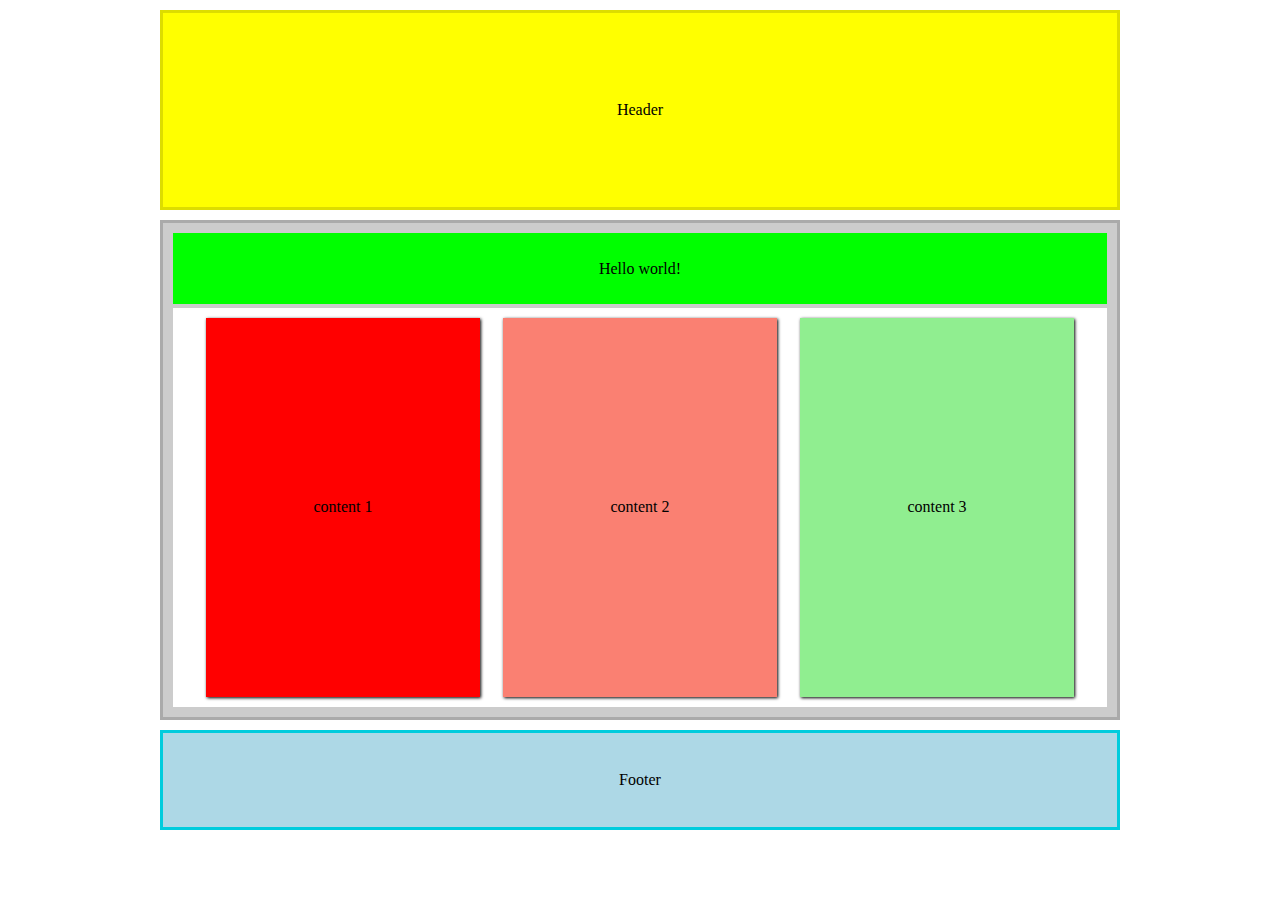
<file: project/03-flexbox/flexbox-2/flexbox.html>
<!DOCTYPE html>
<html lang="en">
<head>
	<meta charset="UTF-8">
	<meta name="viewport" content="width=device-width, initial-scale=1.0">
	<link rel="stylesheet" href="style.css">
	<title>Flexbox</title>
</head>
<body>
	<div class="header">Header</div>
	<div class="content">
		<div class="judul">
			<p class="judul-content">Hello world!</p>
		</div>
		<div class="kotak">
			<div class="item satu">content 1</div>
			<div class="item dua">content 2</div>
			<div class="item tiga">content 3</div>
		</div>
	</div>
	<div class="footer">Footer</div>
</body>
</html>
</file>
<file: style.css>
/*@font-face{
	font-family: 'obelixpro';
	src: url(font/ObelixPro.ttf) format('ttf');
}
@font-face{
	font-family: 'bebasneue';
	src: url(../font/bebasneue.woff) format('woff');
}*/

/*jumbotron*/
.header{
	margin-top: 30px;
}
.jumbotron{
	background-image: url(img/galeri/5.jpg);
	background-position: 30px 0;
	background-attachment: fixed;
	background-size: cover;
	overflow: hidden;
}
.jumbotron img{
	width: 150px;
	height: 150px;
	margin-top: 5vh;
	box-shadow: 0px 0px 5px lightblue;
	border: 2px solid lightblue;
	box-sizing: border-box;
}
.jumbotron h1, .jumbotron p{
	color: #eaeaea;
	text-shadow: 1px 1px 6px blue;
}

hr{
	width: 250px;
	border-top: 4px solid #aaa;
}
/*akhir jumbotron*/

/*section*/
section{
	min-height: 600px;
}
.pKiri, .pKanan{
	opacity: 0;
	transform: translate(-50px, 0);
	transition: 1s;
}
.pKanan{
	transform: translate(50px, 0);
}
.pKiri.pMuncul, .pKanan.pMuncul{
	opacity: 1;
	transform: translate(0, 0);
}

/*akhir section*/

/*project*/
.project{
	margin-top: 30px;
}
.subProject{
	background: linear-gradient(135deg,#eee, rgba(187,187,187,.7));
	border: 1px solid #000;
	display: flex;
	justify-content: center;
	align-items: center;
}
.pr{
	width: 50%;
	padding: 15px;
}
.pr ul li{
	list-style-type: none;
}
.pr ul li a{
	font-family: serif;
	font-size: 20px;
	color: #333;
}
/*akhir project*/

/*galeri*/
.galeri{
	background-color: #eee;
}

.galeri .thumbnail{
	/* width: 100%; */
	/* height: 300px; */
	opacity: 0;
	transition: 0.5s;
	transform: translate(0, -50px);
}
.thumbnail:hover{
	border: 1px solid black;
}
.galeri .thumbnail.muncul{
	opacity: 1;
	transform: translate(0, 0);
}


/*akhir galeri*/


/*Footer*/
.foot{
	margin-top: 10px;
	position: relative;
	min-height: 100px;
	box-sizing: border-box;
}
footer{
	position: absolute;
	bottom: 0;
	width: 100%;
	padding: 15px;
	min-height: 100px;
	background-color: #333;
	display: flex;
	align-items: center;
	justify-content: center;
}
h5{
	font-size: 15px;
	font-family: serif;
	color: #aaa;
}
h5 a{
	font-family: inherit;
	text-decoration: none;
	color: inherit;
}
h5 a:hover{
	text-decoration: none;
	/*color: linear-gradient(to right,red,white);*/
}
</file>
<file: project/01-position/css/style.css>
html, body, div, span, applet, object, iframe,
h1, h2, h3, h4, h5, h6, p, blockquote, pre,
a, abbr, acronym, address, big, cite, code,
del, dfn, em, img, ins, kbd, q, s, samp,
small, strike, strong, sub, sup, tt, var,
b, u, i, center,
dl, dt, dd, ol, ul, li,
fieldset, form, label, legend,
table, caption, tbody, tfoot, thead, tr, th, td,
article, aside, canvas, details, embed, 
figure, figcaption, footer, header, hgroup, 
menu, nav, output, ruby, section, summary,
time, mark, audio, video {
	margin: 0;
	padding: 0;
	border: 0;
	font-size: 100%;
	font: inherit;
	vertical-align: baseline;
}
/* HTML5 display-role reset for older browsers */
article, aside, details, figcaption, figure, 
footer, header, hgroup, menu, nav, section {
	display: block;
}
body {
	line-height: 1;
}
ol, ul {
	list-style: none;
}
blockquote, q {
	quotes: none;
}
blockquote:before, blockquote:after,
q:before, q:after {
	content: '';
	content: none;
}
table {
	border-collapse: collapse;
	border-spacing: 0;
}
body{
	font: 16px/28px arial, sans-serif ;
	background-color: #eaeaea;
	color: #333;
	background-image: url(../img/grey.png);
}
.top-bar{
	position: fixed;
	top: 0;
	left: 0;
	right: 0;
	/*height: 80px;*/
	background-color: lightskyblue;
	border-bottom: 3px solid #eaeaea;
	box-sizing: border-box;
}
.twiter a img{
	border-radius: 50%;
	width: 80px;
	height: 80px;
	float: right;
}
.container{
	width: 960px;
	margin: 80px auto;
	background-color: white;
}
.header{
	padding: 20px;
	padding-bottom: 10px;
}
.header .judul{
	font-size: 40px;
	font-weight: bold;
}
.header ul li{
	display: inline-block;
	margin-top: 20px;
	margin-right: 10px;
}
.header a{
	text-decoration: none;
	color: salmon;
	padding: 3px;
}
.header a:hover{
	background-color: red;
	color: grey;
}
.hero{
	height: 320px;
	background-image: url(../img/hero.jpg);
	background-size: cover;
	background-position: 0 -110px;
	border-top: 5px solid lightskyblue;
	border-bottom: 5px solid lightgreen;
}
.main{
	width: 600px;
	padding: 20px;
	box-sizing: border-box;
	float: left;
}
.main h2{
	font-size : 28px;
	font-weight: bold;
}
.main .penulis{
	font-size: 11px;
	margin-top: -5px;
}
.main .penulis a{
	color: salmon;
	text-decoration: none;
}
.main p{
	margin-bottom : 20px;
	font-size: 13px;
}
.vertikal{
	border: 2px solid black;
	height: 1000px;
	width: 0px;
}
.sidebar{
	width: 300px;
	float: right;
	padding: 20px;
}
.sidebar h3{
	font-weight: bold;
	color: #666;
}
.sidebar img{
	width: 70px;
	height: 70px;
	float: right;
	padding-left: 10px;
}
.sidebar p{
	padding-top: 5px;
	font: 13px arial;
}
.footer{
	background-color: #333;
	padding: 10px;
}
.footer .cr{
	color: #eaeaea;
	text-align-last: center;
	font-size: 12px;
}

/*Clear Fix*/
.cf:before,
.cf:after {
    content: " "; /* 1 */
    display: table; /* 2 */
}
.cf:after {
    clear: both;
}
.cf {
    *zoom: 1;
}
</file>
<file: project/02-lightbox/css/style.css>
body{
	margin: 0;padding: 0;
	font: 18px/36px 'bebasneue', 'Arial Narrow', arial, sans-serif;
	background-color: #ddd;
}
@font-face{
	font-family: 'bebasneue';
	src: url(../font/bebasneue.woff) format('woff');
}
h1{
	font-size: 80px;
	margin: 50px 0;
	text-align: center;
	text-shadow: 1px 1px 1px red;
}

.container{
	width: 600px;
	background-color: white;
	margin: auto;
	padding: 30px;
	box-shadow: 0 0 3px 3px rgba(0, 0, 0, 0.3);
	
}
.galeri li{
	width: 120px;
	height: 120px;
	overflow: hidden;
	border: 5px solid #666;
	float: left;
	margin-right: 10px;
	position: relative;
	list-style-type: none;
}
.galeri li,
.galeri li span {
	border-radius: 50%;
}
.galeri li span{
	display: block;
	width: 120px;
	height: 120px;
	background-color: rgba(200, 200,200,.5);
	position: absolute;
	top: 0;
	text-align: center;
	line-height: 120px;
	color: #333;
	text-shadow: 1px 1px 1px #ddd;
	opacity: 0;
	transform: scale(0) rotate(0);
	transition: .3s;
}
.galeri li a:hover span{
	transform: scale(1) rotate(360deg);
	opacity: 1;
}


.clear{
	clear: both;
}

/*overlay*/
.gambar img{
	width: 120px;
	height: 120px;
}
.overlay{
	width: 0;
	height: 0;
	overflow: hidden;
	position: fixed;
	top: 0;
	left: 0;
	background: rgba(0, 0, 0, 0);
	z-index: 2;
	text-align: center;
	padding: 100px;
}
.overlay a{
	display: none;
}
.overlay:target a{
	display: inline-block;
}
.overlay:target{
	width: auto;
	height: auto;
	bottom: 0;
	right: 0;
	background: rgba(0, 0, 0, 0.7);
}
.overlay img{
	max-height: 100%;
	box-shadow: 2px 2px 10px rgba(0, 0, 0, 0.8);

}
.overlay:target img{
	animation: zooms .5s;
}

/* animasi */
@keyframes zooms{
	0%{
		opacity: 0;
	}
	100%{
		opacity: 1;
	}
}
.overlay .close{
	position: absolute;
	top: 50px;
	left: 50%;
	margin-left: -20px;
	color: #fff;
	overflow: hidden;
	text-decoration: none;
	background-color: #000;
	border: 1px solid white;
	line-height: 14px;
	padding: 5px;
	opacity: 0;
}
.overlay:target .close{
	animation: slideDown .5s forwards;
}

/*Animasi slide down*/
@keyframes slideDown{
	0%{
		opacity: 0;
	}
	100%{
		opacity: 1;
	}
}

/*Next Previous*/
.next, .prev{
	width: 93px;
	height: 93px;
	background-image: url(../img/next.png);
	position: absolute;
	text-indent: -9999px;
	top: 40%;
	margin-left: 0px;
	filter: drop-shadow(0px 1px 3px white);
}
.prev{
	background-image: url(../img/prev.png);
	margin-left: -100px;
}
</file>
<file: project/03-flexbox/flexbox-1/style.css>
html,body{
    margin: 0;
    padding: 0;
}
body{
    font-family: Arial, Helvetica, sans-serif;
    background: #ddd;
    line-height: 1.65;
    padding-bottom: 1000px;
}

/* Latihan 1*/
.container-satu{
    max-width: 800px;
    margin: 50px auto;
    background-color: white;
    padding: 20px;
    box-sizing: border-box;
    display: flex;
}

.kolom-utama{
    flex: 3;
    order: 2;
}
.sidebar-satu{
    flex: 1;
    order: 1;
}
.sidebar-dua{
    flex: 1;
    order: 3;
}
/* Akhir latihan 1 */



/* Latihan 2 Services/Features */
.container-dua{
    max-width: 800px;
    margin: 50px auto;
}

.layanan{
    padding: 20px;
    box-sizing: border-box;
    margin-bottom: 20px;
}

.layanan.satu{background-color: rgb(119,119,255);}
.layanan.dua{background-color: rgb(103,216,103);}
.layanan.tiga{background-color: rgb(255,124,124);}
/* AKhir latihan 2 */

/* Latihan 3 */
.container-tiga{
    max-width: 800px;
    margin: 50px auto;
    display: flex;
    flex-wrap: wrap;
    justify-content: center;
}
.thumbnail{
    /* width: 50%; */
    margin: auto;
}
.thumbail img{
    width: 100%;
}

/* Akhir Latihan 3 */

/* Latihan 4 */
.container-empat{
    width: 800px;
    margin: 50px auto;
    display: flex;
}

.card{
    border: 1px solid #aaa;
    border-radius: 10px;
    background-color: #eee;
    overflow: hidden;
    margin: 10px;
    flex: 1;
}

.card .header{
    height: 150px;
    background-color: #666;
}

.card .content{
    text-align: center;
    padding-bottom: 20px;
}

.card.besar{
    transform: scale(1.12);
}

/* Akhir Latihan 4 */

/* Latihan 5 - Card */
.container-lima{
    width: 500px;
    height: 500px;
    margin: 50px auto;
    border: 5px solid black;
    display: flex;
    /* justify-content: center;
    align-items: center; */
}
.kotak{
    width: 100px;
    height: 100px;
    background-color: brown;
    color: white;
    text-align: center;
    margin: auto;
    display: flex;
}

.kotak span{
    margin: auto;
}
/* Latihan 5 - Card */

/* Responsive */

@media(min-width:600px){
    .container-dua{
        display: flex;
        justify-content: space-between;
    }
    .layanan{
        width: 30%;
    }
    .thumbnail{
        width: 25%;
    }
}
</file>
<file: project/14. lightbox/css/style-navigasi.css>
body{
	margin: 0;padding: 0;
	font: 18px/36px 'bebasneue', 'Arial Narrow', arial, sans-serif;
	background-color: #ddd;
}
@font-face{
	font-family: 'bebasneue';
	src: url(../font/bebasneue.woff) format('woff');
}
h1{
	font-size: 80px;
	margin: 50px 0;
	text-align: center;
	text-shadow: 1px 1px 1px red;
}

.container{
	width: 600px;
	background-color: white;
	margin: auto;
	padding: 30px;
	box-shadow: 0 0 3px 3px rgba(0, 0, 0, 0.3);
	
}
.galeri li{
	width: 120px;
	height: 120px;
	overflow: hidden;
	border: 5px solid #666;
	float: left;
	margin-right: 10px;
	position: relative;
	list-style-type: none;
}
/*.galeri li img,*/
.galeri li,
.galeri li span {
	border-radius: 50%;
}
.galeri li span{
	display: block;
	width: 120px;
	height: 120px;
	background-color: rgba(200, 200,200,.5);
	position: absolute;
	top: 0;
	text-align: center;
	line-height: 120px;
	color: #333;
	text-shadow: 1px 1px 1px #ddd;
	opacity: 0;
	transform: scale(0) rotate(0);
	transition: .3s;
}
.galeri li a:hover span{
	transform: scale(1) rotate(360deg);
	opacity: 1;
}


.clear{
	clear: both;
}

/*overlay*/
.overlay{
	width: 0;
	height: 0;
	overflow: hidden;
	position: fixed;
	top: 0;
	left: 0;
	background: rgba(0, 0, 0, 0);
	z-index: 2;
	text-align: center;
	padding: 100px;
}
.overlay a{
	display: none;
}
.overlay:target a{
	display: inline-block;
}
.overlay:target{
	width: auto;
	height: auto;
	bottom: 0;
	right: 0;
	background: rgba(0, 0, 0, 0.7);
}
.overlay img{
	max-height: 100%;
	box-shadow: 2px 2px 10px rgba(0, 0, 0, 0.8);

}
.overlay:target img{
	animation: zooms .5s;
}

/* animasi */
@keyframes zooms{
	0%{
		opacity: 0;
	}
	100%{
		opacity: 1;
	}
}
.overlay .close{
	position: absolute;
	top: 50px;
	left: 50%;
	margin-left: -20px;
	color: #fff;
	overflow: hidden;
	text-decoration: none;
	background-color: #000;
	border: 1px solid white;
	line-height: 14px;
	padding: 5px;
	opacity: 0;
}
.overlay:target .close{
	animation: slideDown .5s forwards;
}

/*Animasi slide down*/
@keyframes slideDown{
	0%{
		opacity: 0;
	}
	100%{
		opacity: 1;
	}
}

/*Next Previous*/
.next, .prev{
	width: 93px;
	height: 93px;
	background-image: url(../img/next.png);
	position: absolute;
	text-indent: -9999px;
	top: 40%;
	margin-left: 0px;
	filter: drop-shadow(0px 1px 3px white);
}
.prev{
	background-image: url(../img/prev.png);
	margin-left: -100px;
}
</file>
<file: project/03-flexbox/flexbox-2/style.css>
/* Property pada container :
- flex-direction: row | row-reverse | column | column-reverse;
- flex-wrap: nowrap | wrap | wrap-reverse;
- justify-content: flex-start | flex-end | center | space-between | space-around | space-evenly | start | end | left | right ... + safe | unsafe;
- align-items: stretch | flex-start | flex-end | center | baseline | first baseline | last baseline | start | end | self-start | self-end + ... safe | unsafe;

- align-content:flex-start | flex-end | center | space-between | space-around ;

*/

/* property pada item :
- order : untuk mengatur urutan item tanpa mengubah html nya;
- flex-grow : mengatur ukuran item tanpa;
- align-self:;
*/

.content{
	width: 960px;
	height: 500px;
	margin: 10px auto;
	background-color: #ccc;
	padding: 10px;
	display: flex;
	flex-direction: column;
	order: 2;
	justify-content: space-between;
	border: 3px solid #aaa;
	box-sizing: border-box;
}
.judul{
	height: 15%;
	background-color: lime;
	display: flex;
	justify-content: center;
	align-items: center;
}
.kotak{
	height: 80%;
	background-color: #fff;
	display: flex;
	justify-content: space-evenly;
	overflow: hidden;
	padding: 10px;
}
.item:hover{
	transform: scale(1.08);
}
.kotak .satu{
	width: 30%;
	background-color: red;
	display: flex;
	justify-content: center;
	align-items: center;
	/*border: 3px solid black;*/
	box-shadow: 1px 1px 3px black;
	box-sizing: border-box;
}
.kotak .dua{
	width: 30%;
	background-color: salmon;
	display: flex;
	justify-content: center;
	align-items: center;
	/*border: 3px solid black;*/
	box-shadow: 1px 1px 3px black;
	box-sizing: border-box;
}
.kotak .tiga{
	width: 30%;
	background-color: lightgreen;
	display: flex;
	justify-content: center;
	align-items: center;
	/*border: 3px solid black;*/
	box-shadow: 1px 1px 3px black;
	box-sizing: border-box;
}

.header{
	width: 960px;
	height: 200px;
	background-color: #FFFF00;
	margin: 10px auto;
	display: flex;
	order: 1;
	justify-content: center;
	align-items: center;
	border: 3px solid #dd0;
	box-sizing: border-box;
}

.footer{
	width: 960px;
	height: 100px;
	background-color: lightblue;
	margin: 10px auto;
	display: flex;
	order: 3;
	align-items: center;
	justify-content: center;
	border: 3px solid #0cd;
	box-sizing: border-box;
}
</file>
